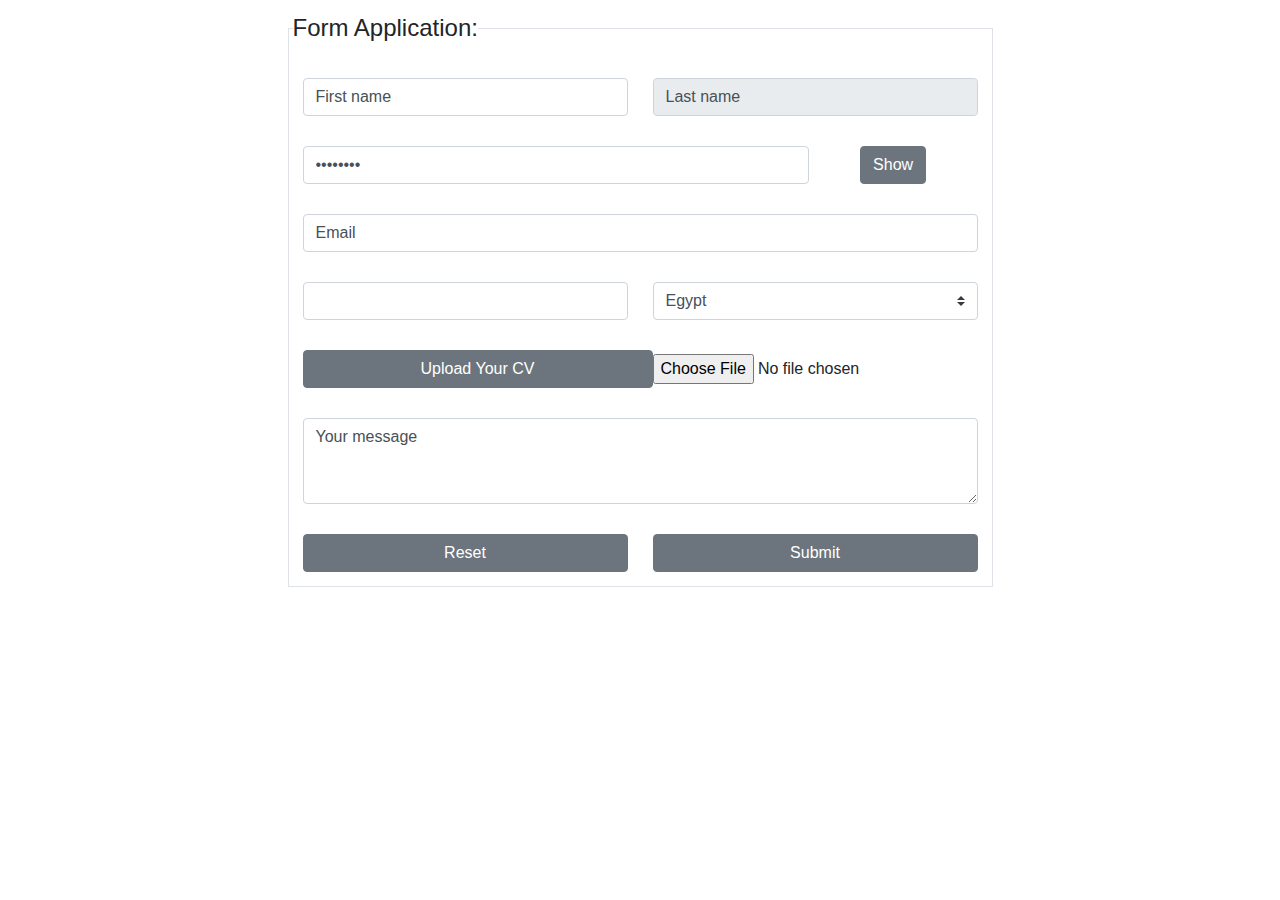
<file: index.html>
<!DOCTYPE html>
<html lang="en">
  <head>
    <meta charset="UTF-8" />
    <meta http-equiv="X-UA-Compatible" content="IE=edge" />
    <meta name="viewport" content="width=device-width, initial-scale=1.0" />
    <title>Document</title>
    <link rel="stylesheet" href="css/bootstrap.css" />
    <link rel="stylesheet" href="css/style.css" />
  </head>
  <body>
    <form name="myForm" action="" onsubmit="vForm()">
      <fieldset class="border p-1">
        <legend class="w-auto">Form Application:</legend>
        <div class="name">
          <input
            class="form-control"
            type="text"
            value="First name"
            id="firstName"
            style="width: 325px"
          />
          <input
            class="form-control"
            type="text"
            value="Last name"
            id="lastName"
            style="width: 325px"
            disabled
          />
        </div>

        <div class="name">
          <input
            class="form-control w-75"
            type="password"
            value="Password"
            id="pass"
          />
          <button type="button" class="btn btn-secondary" id="passButton">
            Show
          </button>
          <span id="passSpan" style="color: red"></span>
        </div>

        <div class="name">
          <input
            class="form-control w-100"
            type="text"
            value="Email"
            name="email"
            id="mail"
          />
        </div>

        <div class="name">
          <input
            class="form-control"
            type="number"
            value="Age"
            style="width: 325px"
            id="age"
          />

          <select class="custom-select" style="width: 325px">
            <option selected>Egypt</option>
            <option value="1">China</option>
            <option value="2">America</option>
            <option value="3">France</option>
          </select>
        </div>
        <div class="name">
          <button type="button" class="btn btn-secondary" style="width: 350px">
            Upload Your CV
          </button>
          <input
            type="file"
            class="form-control-file"
            class="btn btn-outline-secondary"
            style="width: 325px"
            id="file"
            onchange="return fileValidation()"
          />
        </div>
        <div class="name">
          <textarea class="form-control" rows="3" id="textArea">
Your message</textarea
          >
        </div>
        <div class="name">
          <button type="reset" class="btn btn-secondary" style="width: 325px">
            Reset
          </button>

          <input
            type="submit"
            value="Submit"
            class="btn btn-secondary"
            style="width: 325px"
          />
        </div>
      </fieldset>
    </form>

    <script src="js/js.js"></script>
    <script src="js/bootstrap.bundle.js"></script>
    <script src="js/jquery-3.6.2.min.js"></script>
  </body>
</html>
</file>
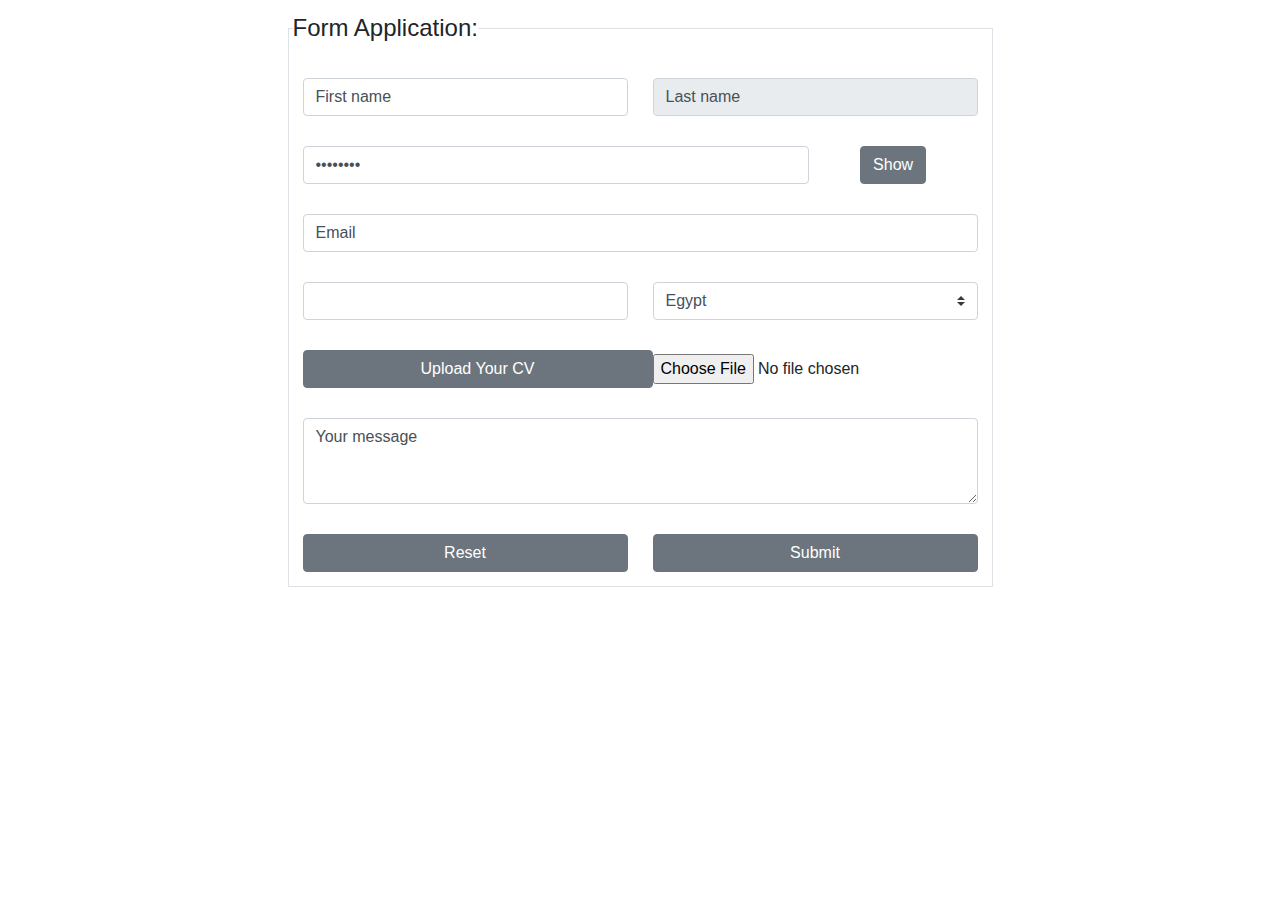
<file: pages/index.html>
<!DOCTYPE html>
<html lang="en">
  <head>
    <meta charset="UTF-8" />
    <meta http-equiv="X-UA-Compatible" content="IE=edge" />
    <meta name="viewport" content="width=device-width, initial-scale=1.0" />
    <title>Document</title>
    <link rel="stylesheet" href="../css/bootstrap.css" />
    <link rel="stylesheet" href="../css/style.css" />
  </head>
  <body>
    <form name="myForm" action="" onsubmit="vForm()">
      <fieldset class="border p-1">
        <legend class="w-auto">Form Application:</legend>
        <div class="name">
          <input
            class="form-control"
            type="text"
            value="First name"
            id="firstName"
            style="width: 325px"
          />
          <input
            class="form-control"
            type="text"
            value="Last name"
            id="lastName"
            style="width: 325px"
            disabled
          />
        </div>

        <div class="name">
          <input
            class="form-control w-75"
            type="password"
            value="Password"
            id="pass"
          />
          <button type="button" class="btn btn-secondary" id="passButton">
            Show
          </button>
          <span id="passSpan" style="color: red"></span>
        </div>

        <div class="name">
          <input
            class="form-control w-100"
            type="text"
            value="Email"
            name="email"
            id="mail"
          />
        </div>

        <div class="name">
          <input
            class="form-control"
            type="number"
            value="Age"
            style="width: 325px"
            id="age"
          />

          <select class="custom-select" style="width: 325px">
            <option selected>Egypt</option>
            <option value="1">China</option>
            <option value="2">America</option>
            <option value="3">France</option>
          </select>
        </div>
        <div class="name">
          <button type="button" class="btn btn-secondary" style="width: 350px">
            Upload Your CV
          </button>
          <input
            type="file"
            class="form-control-file"
            class="btn btn-outline-secondary"
            style="width: 325px"
            id="file"
            onchange="return fileValidation()"
          />
        </div>
        <div class="name">
          <textarea class="form-control" rows="3" id="textArea">
Your message</textarea
          >
        </div>
        <div class="name">
          <button type="reset" class="btn btn-secondary" style="width: 325px">
            Reset
          </button>

          <input
            type="submit"
            value="Submit"
            class="btn btn-secondary"
            style="width: 325px"
          />
        </div>
      </fieldset>
    </form>

    <script src="../js/js.js"></script>
    <script src="../js/bootstrap.bundle.js"></script>
    <script src="../js/jquery-3.6.2.min.js"></script>
  </body>
</html>
</file>
<file: css/style.css>
*{
    margin: 0px;
}
form{
    width: 60%;
    display: flex;
    flex-direction: column;
    align-items: center;
    justify-content: center;
    margin: auto;
    padding: 10px;
   
}
.name{
    width: 100%;
    display: flex;
    justify-content: space-between;
    align-items: center;
    margin-top: 10px;
    padding: 10px;
}
</file>
